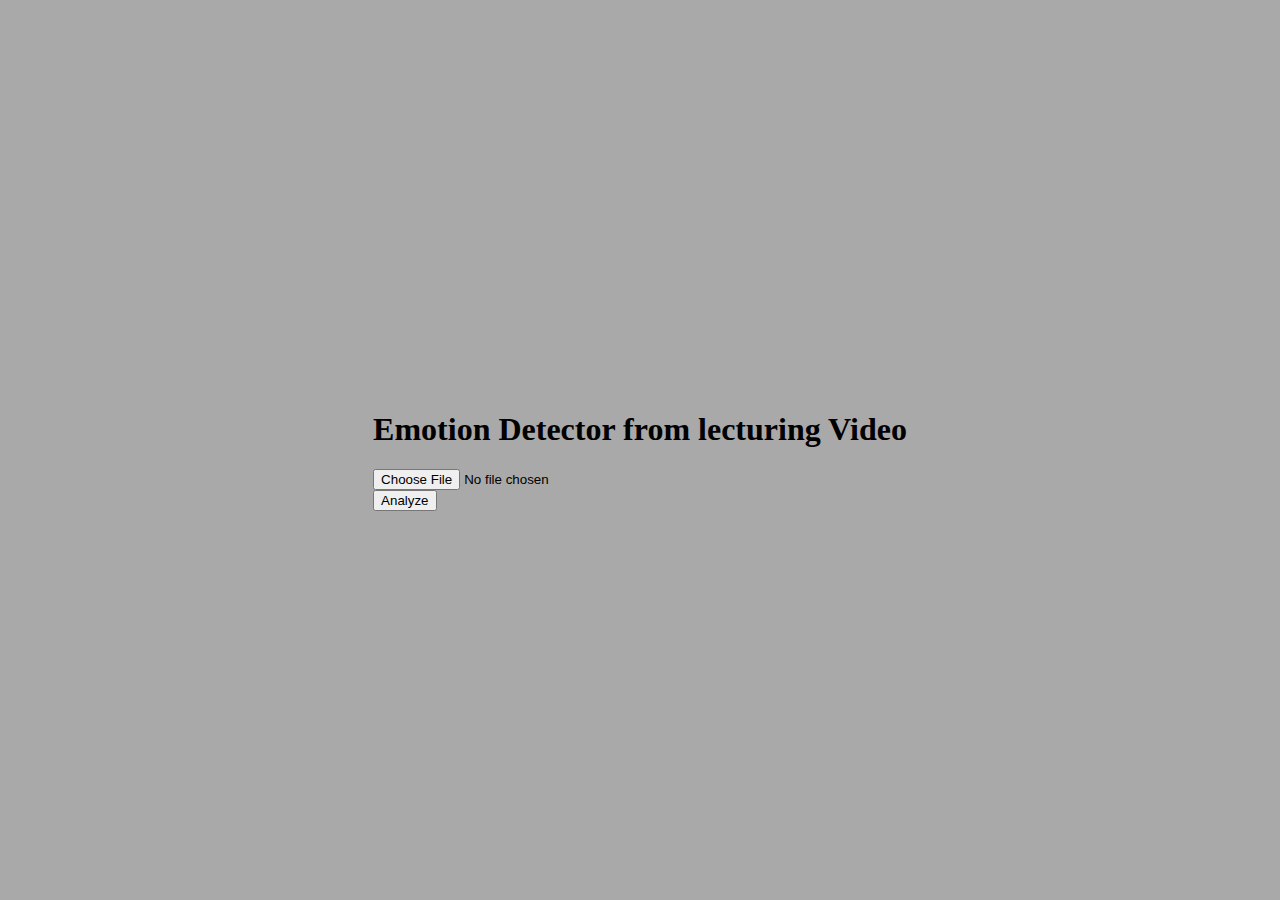
<file: Emotion_Predicted_09_093_13/Templates/index.html>
<!DOCTYPE html>
<html lang="en">
<head>
    <meta charset="UTF-8">
    <meta name="viewport" content="width=device-width, initial-scale=1.0">
    <title>Slide Detection</title>
    <style>
        body {
            background-color: darkgray;
            display: flex;
            justify-content: center;
            align-items: center;
            height: 100vh;
            margin: 0;
        }
    </style>
    <script>
        function showLoading() {
            document.getElementById('loading').style.display = 'block';
        }
    </script>
</head>
<body>
    <div>
        <h1>Emotion Detector from lecturing Video</h1>
        <form action="/" method="post" enctype="multipart/form-data" onsubmit="showLoading();">
            <input type="file" name="video" accept="video/*" required>
            <br>
            <button type="submit">Analyze</button>
        </form>
        <div id="loading" style="display: none;">
            <h2>Loading, please wait...</h2>
        </div>
    </div>
</body>
</html>
</file>
